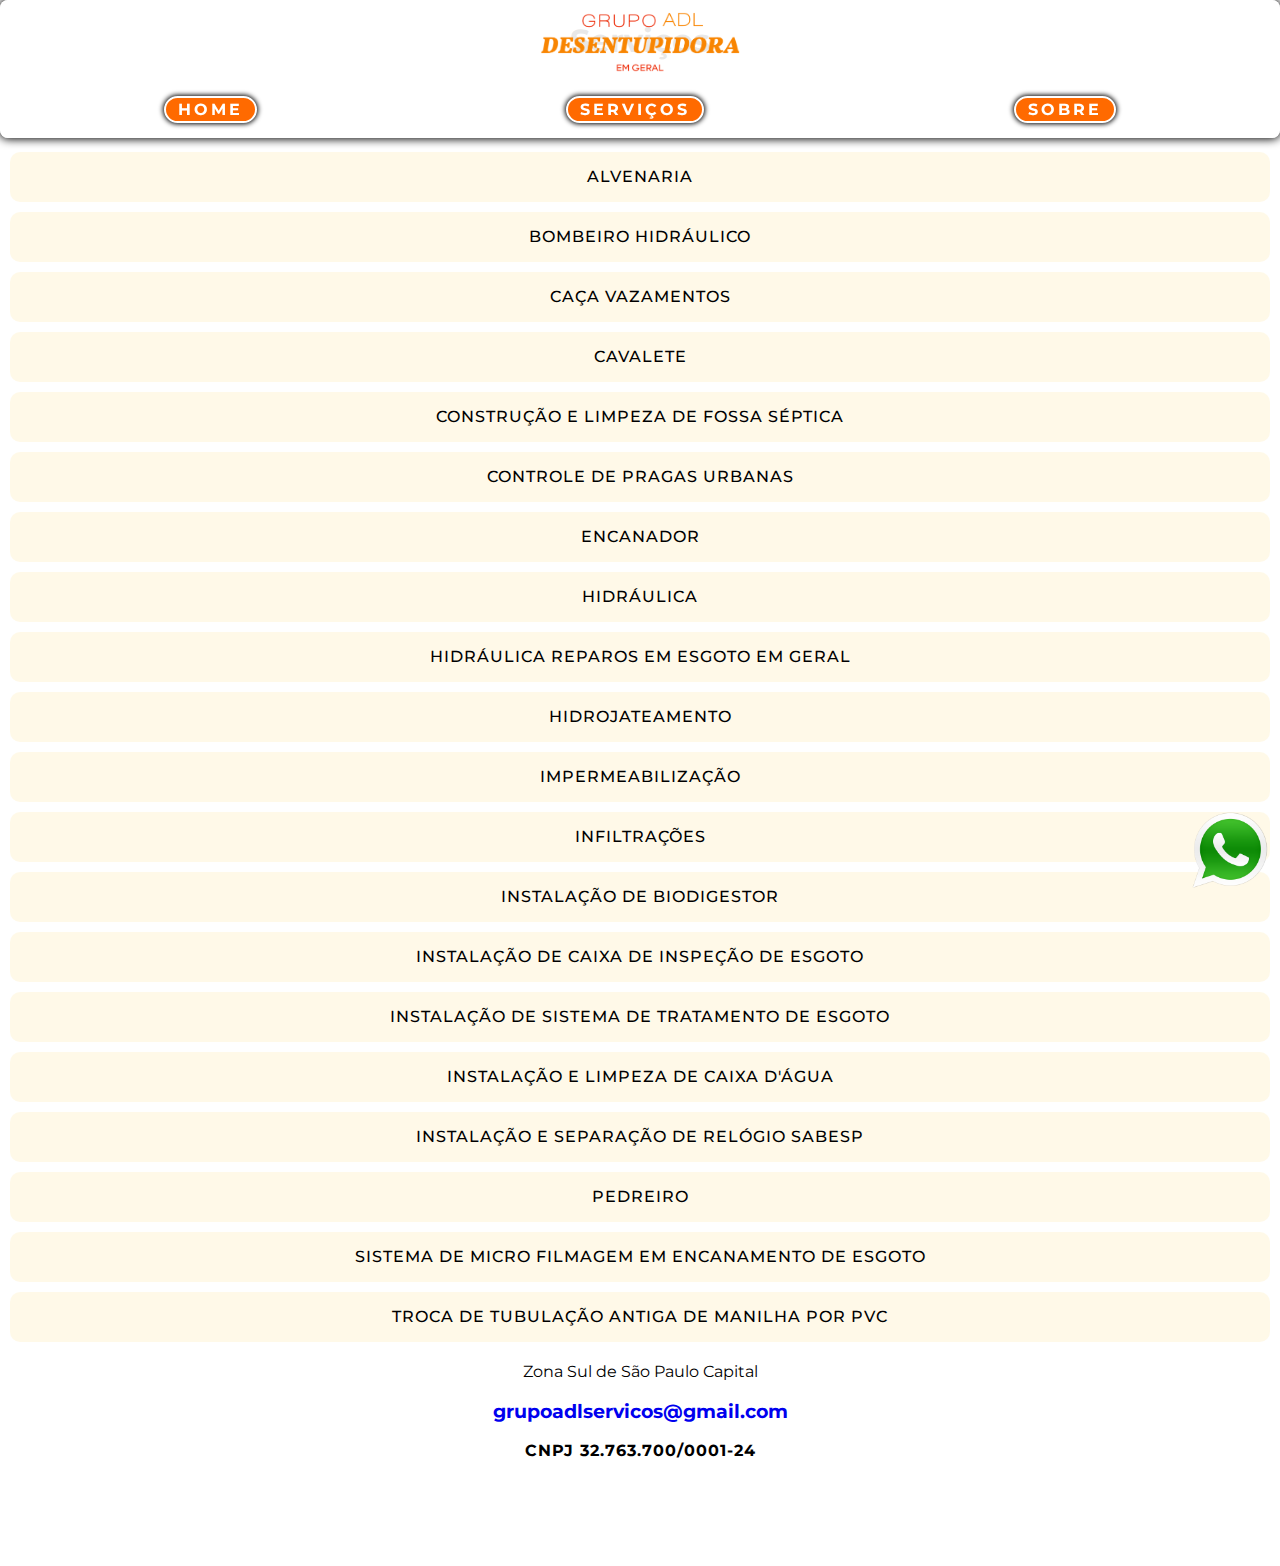
<file: servicos.html>
<!DOCTYPE html>
<html lang="pt-br">
<head>
    <meta charset="UTF-8">
    <meta name="viewport" content="width=device-width, initial-scale=1.0">
    <link rel="stylesheet" href="assets/estilos.css">
    <link rel="stylesheet" href="assets/body.css">
    <link rel="stylesheet" href="assets/header.css">
    <link rel="stylesheet" href="assets/servicos-main.css">
    <link rel="stylesheet" href="assets/footer.css">
    <title>ADL serviços</title>
</head>
<body>
    <header>
        <img src="grupoadllogo.png" alt="">
        <nav>
            <ul>
                <li><a href="index.html">Home</a></li>
                <li><a href="servicos.html">Serviços</a></li>
                <li><a href="sobre.html">Sobre</a></li>
            </ul>
        </nav>
    </header>
  
    <main>
        <h1>Serviços</h1>
        <ul>
            <li>Alvenaria</li>
            <li>Bombeiro Hidráulico</li>
            <li>Caça vazamentos</li>
            <li>Cavalete</li>
            <li>Construção e limpeza de fossa séptica</li>
            <li>Controle de pragas urbanas</li>
            <li>Encanador</li>
            <li>Hidráulica</li>
            <li>Hidráulica reparos em esgoto em geral</li>
            <li>Hidrojateamento</li>
            <li>Impermeabilização</li>
            <li>Infiltrações</li>
            <li>Instalação de biodigestor</li>
            <li>Instalação de caixa de inspeção de esgoto</li>
            <li>Instalação de sistema de tratamento de esgoto</li>
            <li>Instalação e limpeza de caixa d'água</li>
            <li>Instalação e separação de relógio Sabesp</li>
            <li>Pedreiro</li>
            <li>Sistema de micro filmagem em encanamento de esgoto</li>
            <li>Troca de tubulação antiga de manilha por PVC</li>
        </ul>
    </main>
    <footer>
        <span>Zona Sul de São Paulo Capital</span>

        <h3><a href="mailto:grupoadlservicos@gmail.com">grupoadlservicos@gmail.com</a></h3>

        <p>CNPJ 32.763.700/0001-24</p>

        <img src="wpp.png" alt="">

    </footer>
</body>
</html>
</file>
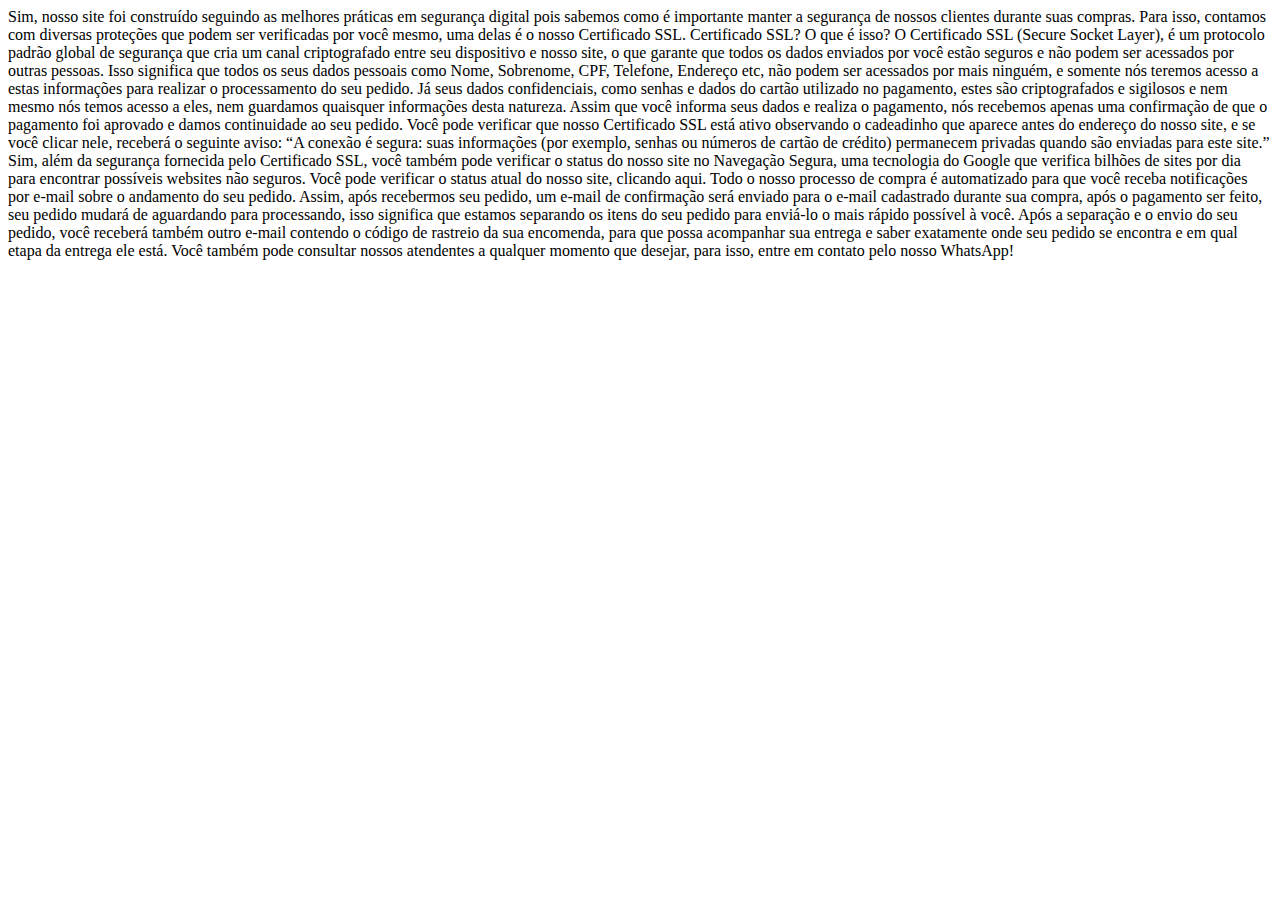
<file: site-seguro.html>
<!DOCTYPE html>
<html lang="en">
<head>
    <meta charset="UTF-8">
    <meta name="viewport" content="width=device-width, initial-scale=1.0">
    <title>Este site é seguro? ADL Desentupidora</title>
</head>
<body>
 
    Sim, nosso site foi construído seguindo as melhores práticas em segurança digital pois sabemos como é importante manter a segurança de nossos clientes durante suas compras. Para isso, contamos com diversas proteções que podem ser verificadas por você mesmo, uma delas é o nosso Certificado SSL.

Certificado SSL? O que é isso?
O Certificado SSL (Secure Socket Layer), é um protocolo padrão global de segurança que cria um canal criptografado entre seu dispositivo e nosso site, o que garante que todos os dados enviados por você estão seguros e não podem ser acessados por outras pessoas.

Isso significa que todos os seus dados pessoais como Nome, Sobrenome, CPF, Telefone, Endereço etc, não podem ser acessados por mais ninguém, e somente nós teremos acesso a estas informações para realizar o processamento do seu pedido.

Já seus dados confidenciais, como senhas e dados do cartão utilizado no pagamento, estes são criptografados e sigilosos e nem mesmo nós temos acesso a eles, nem guardamos quaisquer informações desta natureza. Assim que você informa seus dados e realiza o pagamento, nós recebemos apenas uma confirmação de que o pagamento foi aprovado e damos continuidade ao seu pedido.

Você pode verificar que nosso Certificado SSL está ativo observando o cadeadinho que aparece antes do endereço do nosso site, e se você clicar nele, receberá o seguinte aviso:

“A conexão é segura: suas informações (por exemplo, senhas ou números de cartão de crédito) permanecem privadas quando são enviadas para este site.”
Sim, além da segurança fornecida pelo Certificado SSL, você também pode verificar o status do nosso site no Navegação Segura, uma tecnologia do Google que verifica bilhões de sites por dia para encontrar possíveis websites não seguros.

Você pode verificar o status atual do nosso site, clicando aqui.

Todo o nosso processo de compra é automatizado para que você receba notificações por e-mail sobre o andamento do seu pedido. Assim, após recebermos seu pedido, um e-mail de confirmação será enviado para o e-mail cadastrado durante sua compra, após o pagamento ser feito, seu pedido mudará de aguardando para processando, isso significa que estamos separando os itens do seu pedido para enviá-lo o mais rápido possível à você. Após a separação e o envio do seu pedido, você receberá também outro e-mail contendo o código de rastreio da sua encomenda, para que possa acompanhar sua entrega e saber exatamente onde seu pedido se encontra e em qual etapa da entrega ele está.

Você também pode consultar nossos atendentes a qualquer momento que desejar, para isso, entre em contato pelo nosso WhatsApp!
</body>
</html>
</file>
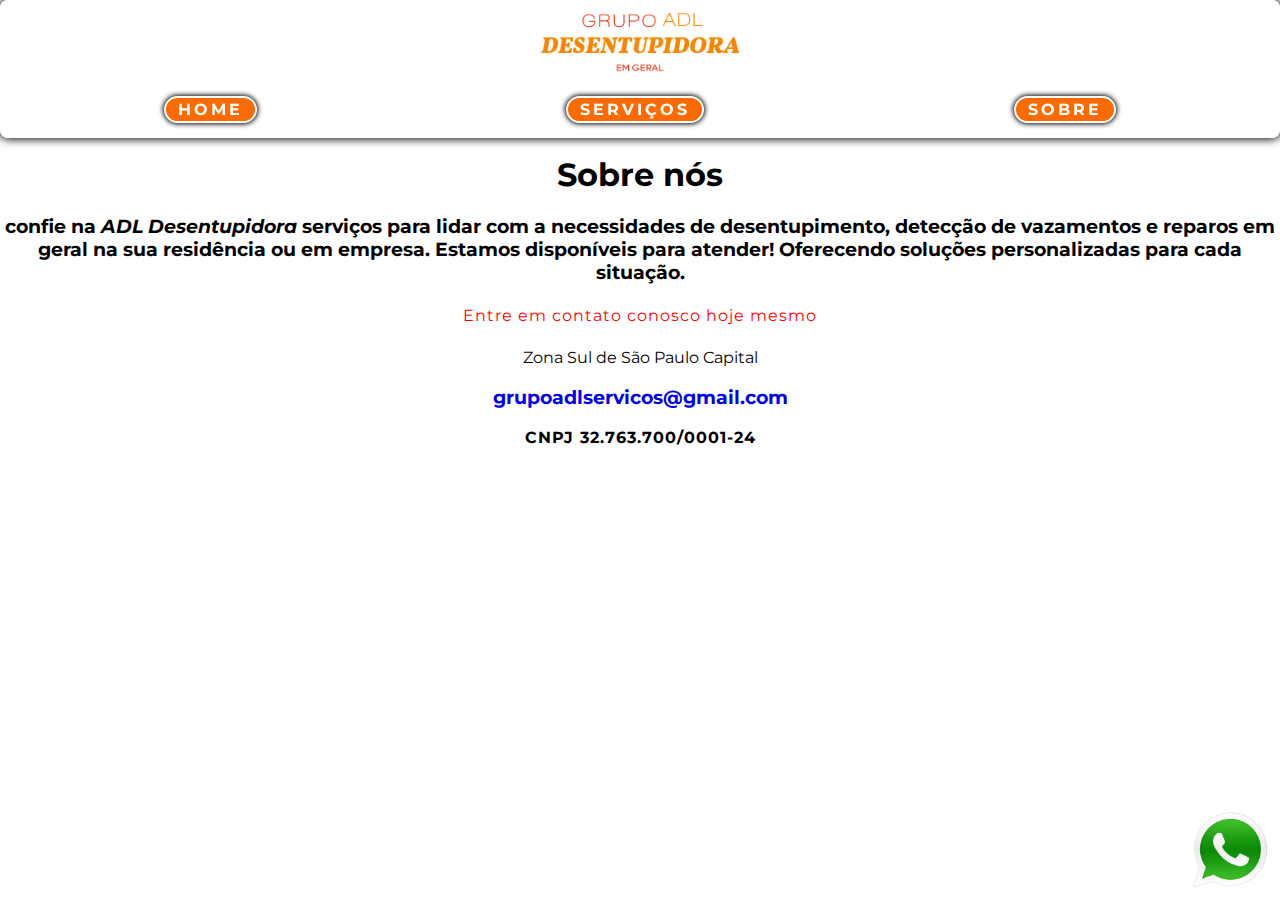
<file: sobre.html>
<!DOCTYPE html>
<html lang="pt-br">

<head>
    <meta charset="UTF-8">
    <meta name="viewport" content="width=device-width, initial-scale=1.0">
    <link rel="stylesheet" href="assets/estilos.css">
    <link rel="stylesheet" href="assets/body.css">
    <link rel="stylesheet" href="assets/header.css">
    <link rel="stylesheet" href="assets/main.css">
    <link rel="stylesheet" href="assets/footer.css">
    <title>Sobre nós grupo ADL</title>
</head>

<body>
    <header>
        <img src="grupoadllogo.png" alt="">
        <nav>
            <ul>
                <li><a href="index.html">Home</a></li>
                <li><a href="servicos.html">Serviços</a></li>
                <li><a href="sobre.html">Sobre</a></li>
            </ul>
        </nav>
    </header>

    
    <main>
        <h1>Sobre nós</h1>
        <h3>confie na <i>ADL Desentupidora</i> serviços para lidar com a necessidades de desentupimento,
            detecção de vazamentos e reparos em geral na sua residência ou em empresa. Estamos disponíveis para atender! Oferecendo soluções personalizadas para cada situação.
        </h3>

        <span>
            Entre em contato conosco hoje mesmo
        </span>
    </main>
    <footer>
        <span>Zona Sul de São Paulo Capital</span>

        <h3><a href="mailto:grupoadlservicos@gmail.com">grupoadlservicos@gmail.com</a></h3>

        <p>CNPJ 32.763.700/0001-24</p>

        <img src="wpp.png" alt="">

    </footer>
 

</body>

</html>
</file>
<file: assets/estilos.css>
@import url('https://fonts.googleapis.com/css2?family=Montserrat:ital,wght@0,100..900;1,100..900&display=swap');
*{
    box-sizing: border-box;
}

html{
    width: 100%;
    height: 100%;
}
</file>
<file: assets/body.css>
body{
    font-family: "Montserrat", sans-serif;
    text-align: center;
    margin: 0;
    padding: 0;
}
</file>
<file: assets/header.css>
header{
    background-color: #ffffffe8;
    padding: 12px 0px 15px 0px;
    border-radius: 8px;
    box-shadow: 0px 0px 10px 1px black;
    position: fixed;
    top: 0;
    width: 100%;
}
header img{
 width: 200px;
 margin-bottom: 20px;
}

header nav ul{
    margin: 0;
    padding: 0px 10px;
    list-style: none;
    display: flex;
    justify-content: center;
    justify-content: space-around;
    gap: 2px;
    
}

header nav li{
    background-color: rgb(255, 106, 0);
    padding: 2px;
    border-radius: 20px;
    border: solid 2px rgb(255, 255, 255);
    box-shadow: 0px 0px 5px 1px black;
    
}

header nav a{
    font-size: 16px;
    letter-spacing: 3px;
    text-decoration: none;
    text-transform: uppercase;
    margin: 10px;
    color: #fff;
    font-weight: bold;

}
</file>
<file: assets/servicos-main.css>
main ul{
    padding: 0;
    padding-top: 60px;

}
main li{
 
    text-transform: uppercase;
    font-weight: 500;
    list-style: none;
    background-color: rgba(255, 183, 0, 0.089);
    margin: 10px;
    border-radius: 10px;
    letter-spacing: 1px;
    line-height: 50px;
}
</file>
<file: assets/footer.css>
footer {
    padding-bottom: 90px;
    margin-top: 20px;
}

footer img {
    width: 80px;
    position: fixed;
    bottom: 10px;
    right: 10px;
}
footer a {
    text-decoration: none;
}
footer p {
    font-weight: bold;
    letter-spacing: 1px;
}
</file>
<file: assets/main.css>
main{
    margin-top: 155px;
    margin-bottom: 20px;
    padding: 0px 5px;
 
}

main #img-avaliacao{
    margin-bottom: 20px;
    width: 100%;
    box-shadow: 0px 0px 5px 1px black;
}

main span{
    letter-spacing: 1px;
    color: red;
    line-height: 25px;
    
}

main a{
    text-decoration: none;
    text-transform: uppercase;
    background-color: rgba(0, 0, 0, 0.418);
    padding: 5px;
    border-radius: 8px;
    color: white;
}

main ul{
    display: flex;
    overflow-x: auto;
    gap: 10px;
    list-style: none;
}

main li img{
    border-radius: 20px;
}
</file>
